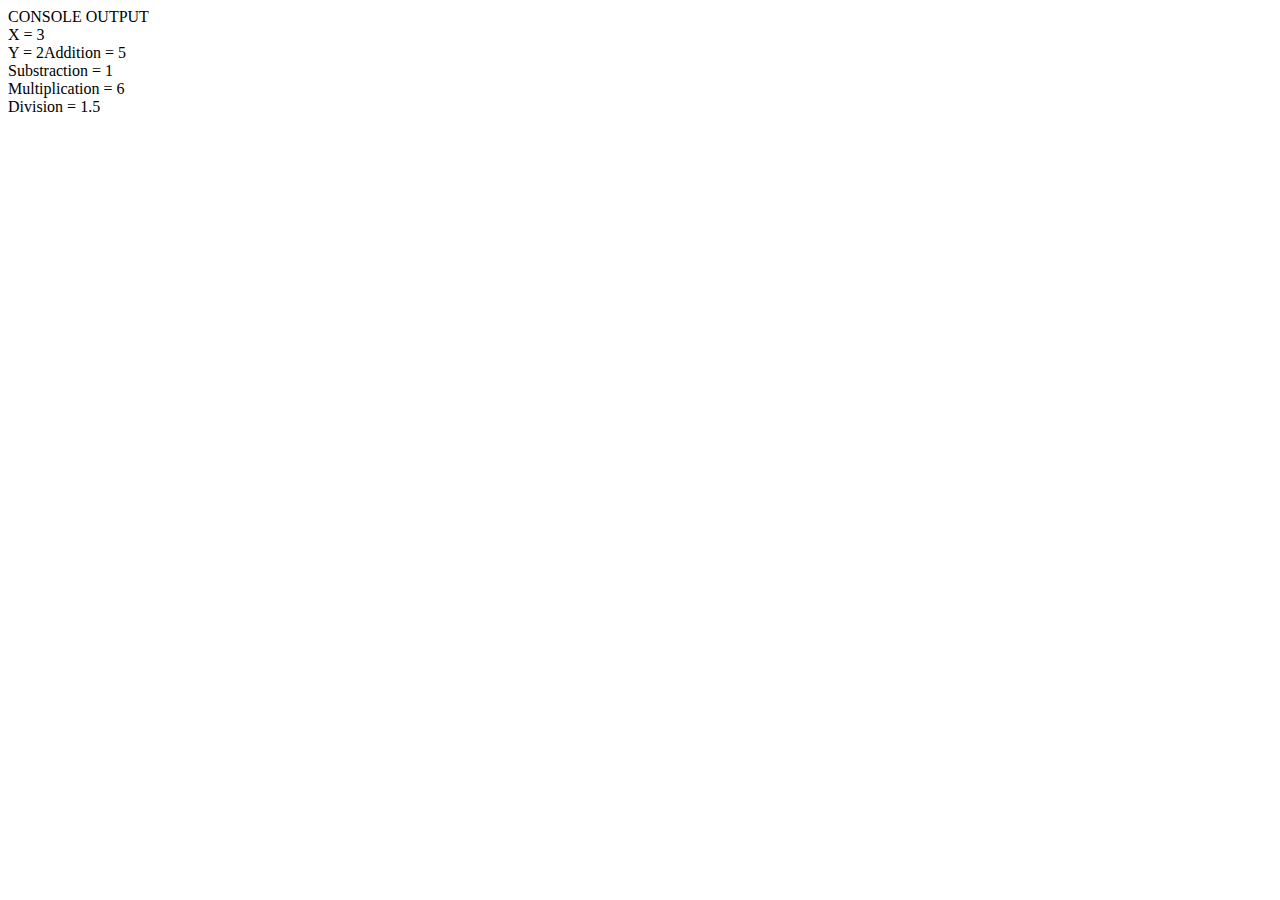
<file: package/views/calculation.html>
<!doctype html>
<html>
    <head>
        <title>Calculator</title>
    <!--    <link rel='stylesheet' src='/style/style.css'>
        -->
    </head>

    <body>
        <div id='results'>
                CONSOLE OUTPUT    
        </div>
    </body>
    
    <script type='text/javascript' src='../scripts/calculator.js'></script>
    
     
    
</html>
</file>
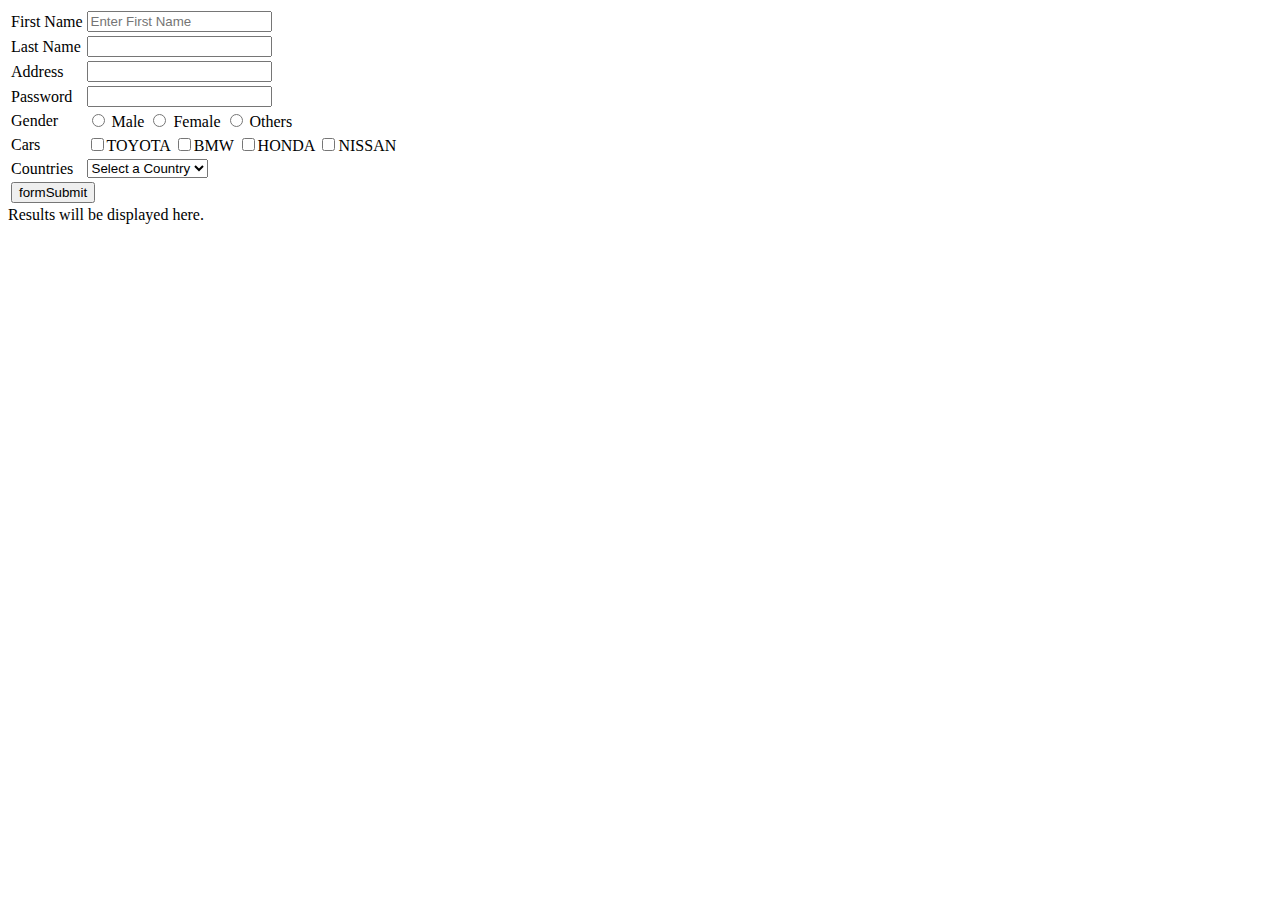
<file: package/views/getForm.html>
<!doctype Html>
<html>
    <head>
        <title>FORMS</title>
        <script type='text/javascript' src='../scripts/process.js'></script>
        <link rel='stylesheet' href='../style/styForm.css'>
    </head>
    
    <body>
        <form name="getForm" method='GET'>
            <table>
                <tr>
                    <td>First Name</td>
                    <td>  <input type='text' name='firstname' placeholder="Enter First Name" id='firstname' value='' />  </td>
                    <td id='firstNameErr'  class='hide'>First Name can not be blank.</td>       
                <!--    <div id='fNError'></div> -->
                </tr>
                
                <tr>
                    <td>Last Name</td>
                    <td> <input type='text' name='lastname' id='lastname' value='' />  </td>
                    <td id='lastNameErr'  class='hide'>Last Name can not be blank. </td> 
                </tr>
                
                <tr>
                    <td>Address</td>
                    <td> <input type='text' name='address' id='address' value='' />   </td>
                    <td id='addressErr'  class='hide'>Address can not be blank.</td> 
                </tr>
                
                <tr>
                    <td>Password</td>
                    <td>  <input type='password' name='password' id='password' value='' />  </td>
                    <td id='passwordErr'  class='hide'>Password can not be blank</td> 
                </tr>
                
                <tr>
                    <td>Gender</td>
                    <td>
                        <input type='radio' name='gender' value='male' id='genMale' /> Male 
                        <input type='radio' name='gender' value='female' id='genFemale'/> Female
                        <input type='radio' name='gender' value='others' id='genOthers'/> Others
                    </td>
                    <td id = 'genderErr' class='hide'>
                        Select at least one Gender.
                    </td>
                    
                </tr>
                
                <tr>
                    <td>Cars</td>
                    <td>
                        <input type='checkbox' id='toyota' value='toyota' name='cars[]'/>TOYOTA
                        <input type='checkbox' id='BMW' value='bmw' name='cars[]'/>BMW
                        <input type='checkbox' id='Honda' value='honda' name='cars[]'/>HONDA
                        <input type='checkbox' id='nissan' value='nissan' name='cars[]'/>NISSAN 
                    </td>
                    <td id='carsErr' class='hide'>Select at least one car</td>
                    
                </tr>
                
                <tr>
                    <td>Countries</td>
                    <td>
                        <select name='country' id='country'>
                            <option value='0' selected='true' disabled='true'>Select a Country</option>
                            <option value='1'> Nepal</option>
                            <option value='2'> USA</option>
                            <option value='3'> Canada</option>
                        </select>
                    
                    </td>
                    <td id='countryErr' class='hide'>Select valid country</td>
                    
                </tr>
                
              
                
                
                <tr>
                    <td colspan="2"> <input type='submit' value='formSubmit' onClick='processForm()'/>    </td>
                </tr>
            </table>
        </form>
        
            <div id='results'>
                Results will be displayed here.
            </div>
        
        
    </body>
    
</html>
</file>
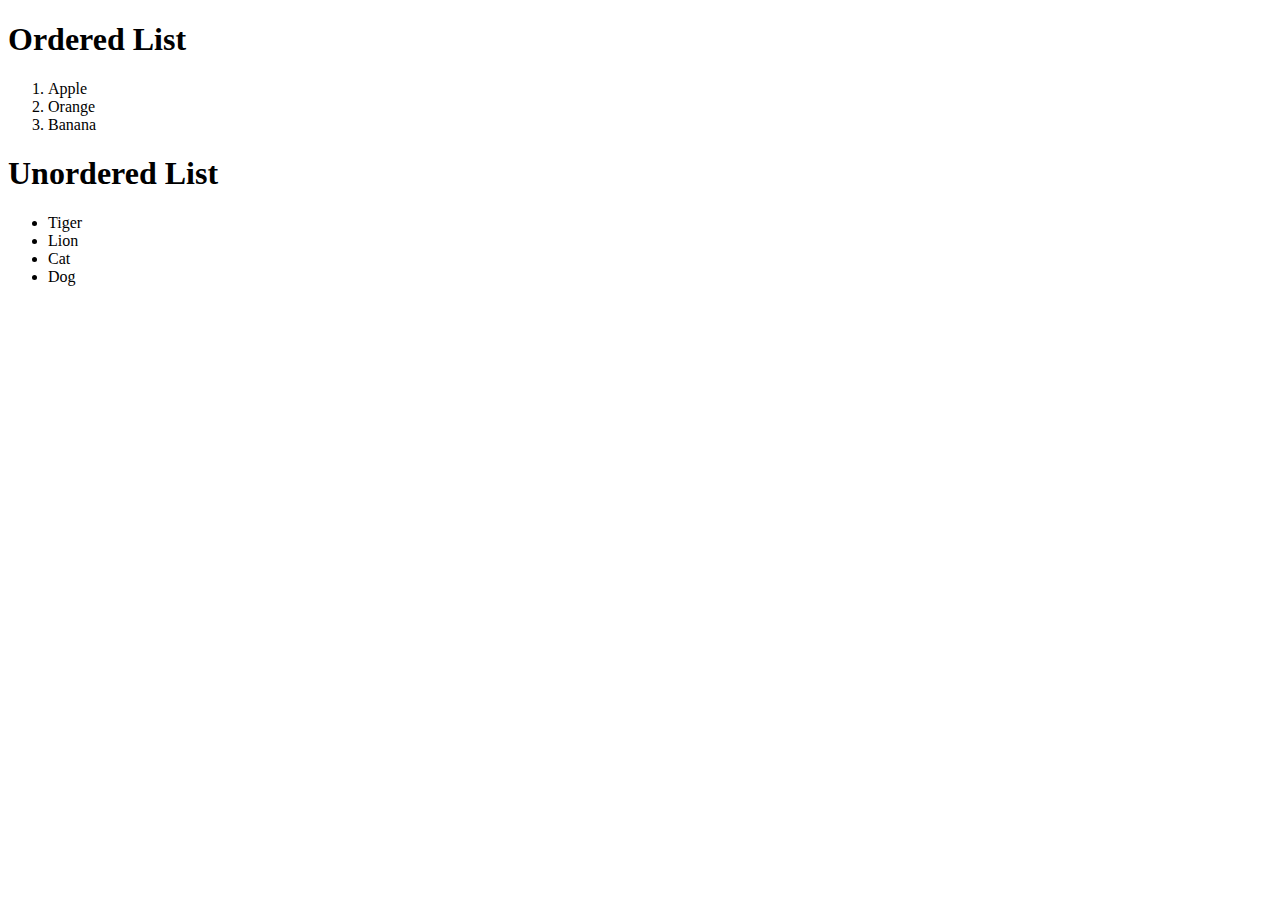
<file: package/views/list.html>
<!doctype Html>
<html>
    <head>
        <title>list</title>
    
    </head>

    <body>
        <h1>Ordered List</h1>
        <ol>
        <li>Apple</li>
        <li>Orange</li>
        <li>Banana</li>
        </ol>
    
        <h1>Unordered List</h1>
        <ul>
        <li>Tiger</li>
        <li>Lion</li>
        <li>Cat</li>
        <li>Dog</li>    
        </ul>
    
    </body>
    
    
    
</html>
</file>
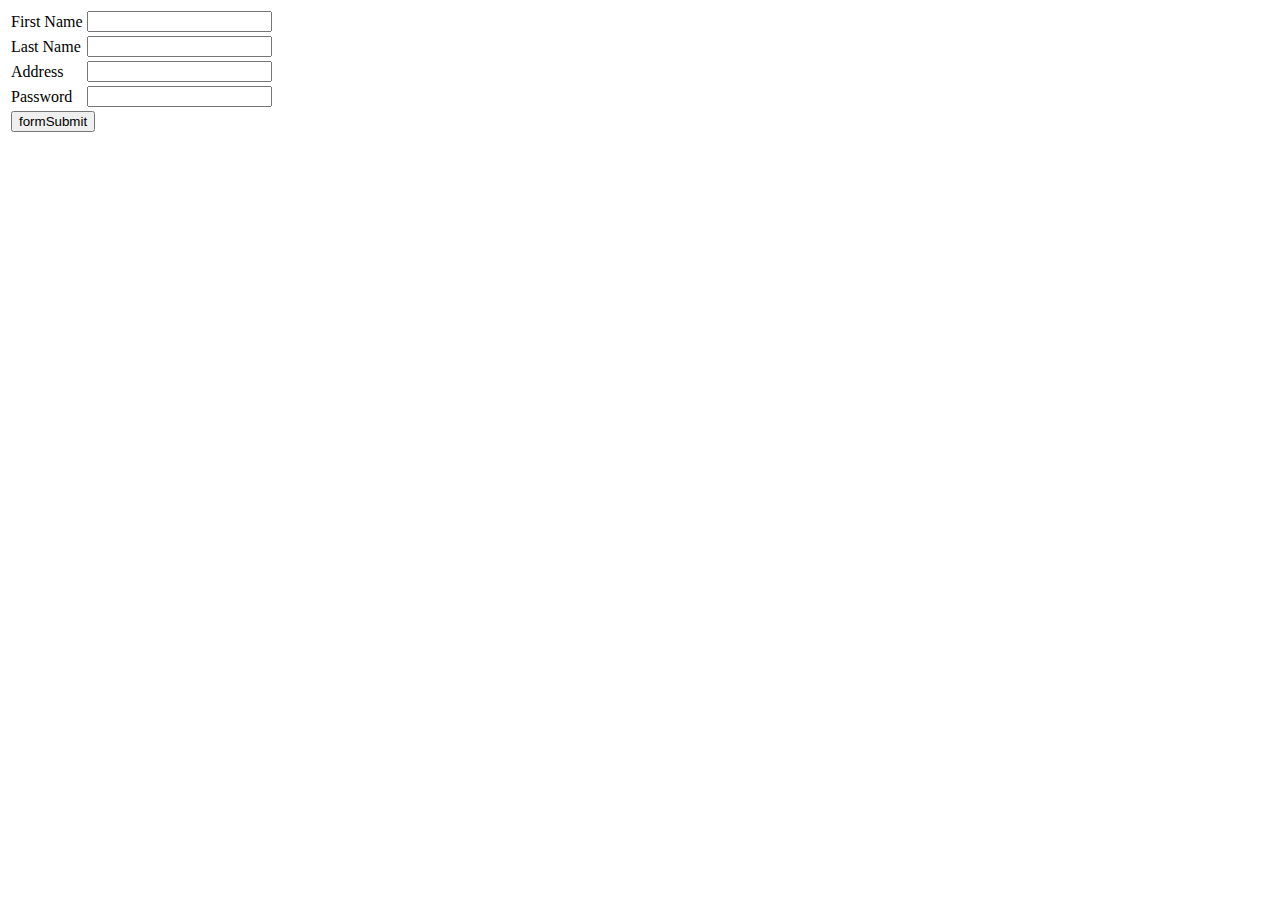
<file: package/views/postForm.html>
<!doctype Html>
<html>
    <head>
        <title>FORMS</title>
    </head>
    
    <body>
        <form name="getForm" method='POST'>
            <table>
                <tr>
                    <td>First Name</td>
                    <td>  <input type='text' name='firstname' id='firstname' value='' />  </td>
                </tr>
                
                <tr>
                    <td>Last Name</td>
                    <td> <input type='text' name='lastname' id='lastname' value='' />  </td>
                </tr>
                
                <tr>
                    <td>Address</td>
                    <td> <input type='text' name='address' id='address' value='' />   </td>
                </tr>
                  
                <tr>
                    <td>Password</td>
                    <td>  <input type='password' name='password' id='password' value='' />  </td>
                </tr>
                
                <tr>
                    <td colspan="2"> <input type='submit' value='formSubmit' />    </td>
                </tr>
            </table>
        </form>
    </body>
    
</html>
</file>
<file: package/style/styForm.css>
.error{
    
    visibility: visible;
    color: red;
}

.hide{
    
    visibility: hidden;
}
</file>
